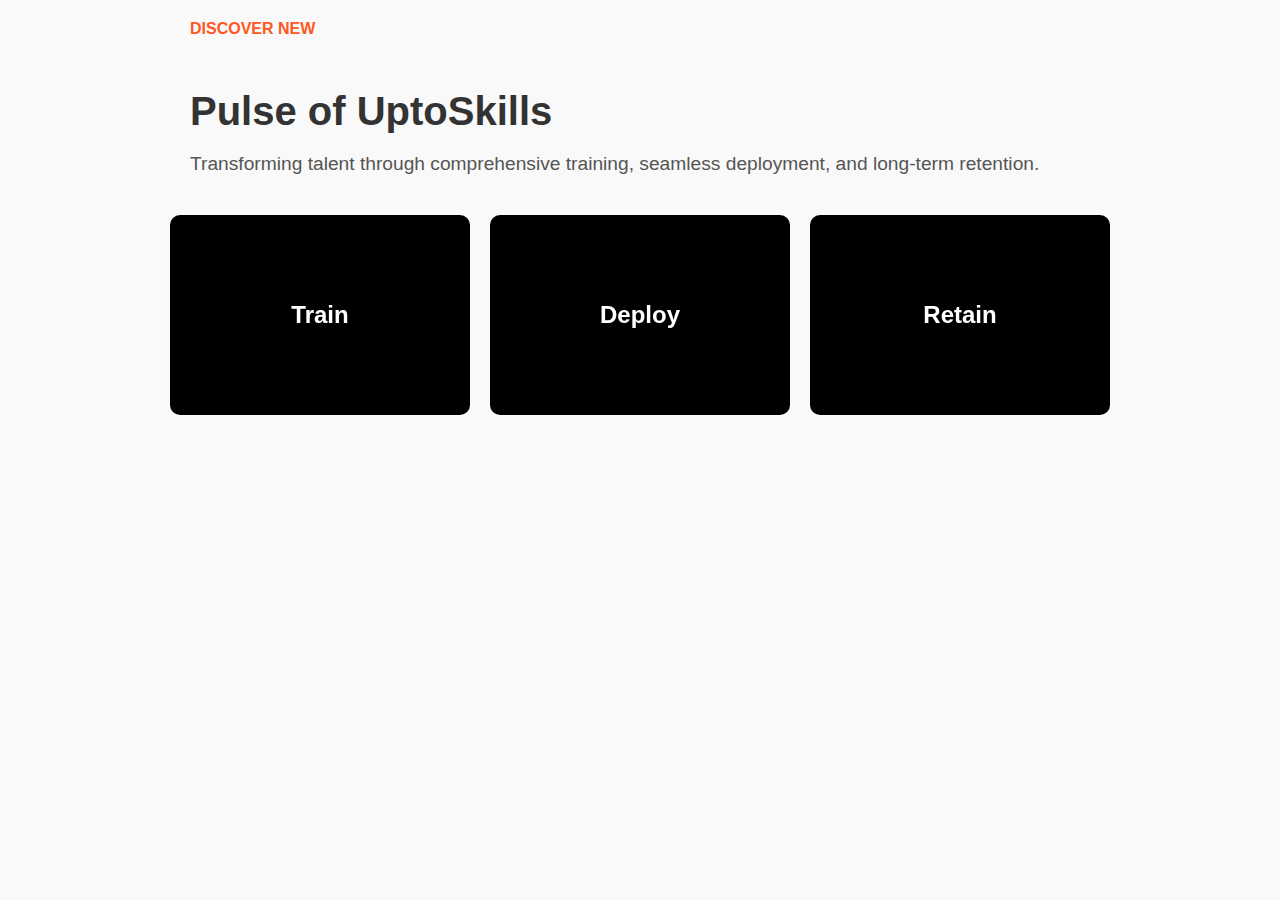
<file: Discovernew.html>
<!DOCTYPE html>
<html lang="en">
<head>
    <meta charset="UTF-8">
    <meta name="viewport" content="width=device-width, initial-scale=1.0">
    <title>Pulse of UptoSkills</title>
    <style>
        body {
            margin: 0;
            font-family: Arial, sans-serif;
            background-color: #f9f9f9;
            color: #333;
        }

        .section {
            padding: 50px 20px;
            text-align: center;
        }

        .header {
            text-align: left;
            margin: 0 auto 40px;
            max-width: 900px;
            position: relative;
            padding-top: 20px;
        }

        .header h1 {
            font-size: 2.5rem;
            margin: 0;
        }

        .header p {
            font-size: 1.2rem;
            color: #555;
        }

        .discover-new {
            position: absolute;
            top: -30px;
            left: 0;
            color: #ff5722;
            font-weight: bold;
            font-size: 1rem;
        }

        .carousel {
            background-color: #333;
            color: #fff;
            padding: 20px;
            border-radius: 10px;
            max-width: 900px;
            margin: 0 auto 40px;
            display: flex;
            align-items: center;
            justify-content: space-between;
        }

        .carousel h2 {
            font-size: 1.8rem;
            margin: 0;
        }

        .carousel p {
            margin: 5px 0 0;
            font-size: 1rem;
            color: #ccc;
        }

        .cards {
            display: flex;
            justify-content: center;
            gap: 20px;
            flex-wrap: wrap;
        }

        .card {
            perspective: 1000px;
            width: 300px;
            height: 200px;
        }

        .card-inner {
            width: 100%;
            height: 100%;
            transition: transform 0.6s;
            transform-style: preserve-3d;
            position: relative;
        }

        .card:hover .card-inner {
            transform: rotateY(180deg);
        }

        .card-front, .card-back {
            position: absolute;
            width: 100%;
            height: 100%;
            backface-visibility: hidden;
            border-radius: 10px;
            overflow: hidden;
        }

        .card-front {
            background-size: cover;
            background-position: center;
            display: flex;
            align-items: center;
            justify-content: center;
            color: #fff;
            font-size: 1.5rem;
            font-weight: bold;
        }

        .card-back {
            background-color: #333;
            color: #fff;
            display: flex;
            align-items: center;
            justify-content: center;
            transform: rotateY(180deg);
        }
    </style>
</head>
<body>
    <div class="section">
        <div class="header">
            <h3><div class="discover-new">DISCOVER NEW</div></h3>
            <h1>Pulse of UptoSkills</h1>
            <p>Transforming talent through comprehensive training, seamless deployment, and long-term retention.</p>
        </div>


        <div class="cards">
            <div class="card">
                <div class="card-inner">
                    <div class="card-front" style="background-color: black;">
                        Train
                    </div>
                    <div class="card-back">
                        Get industry-relevant training from experts to upskill and enhance your career prospects - for free!
                    </div>
                </div>
            </div>

            <div class="card">
                <div class="card-inner">
                    <div class="card-front" style="background-color: black;">
                        Deploy
                    </div>
                    <div class="card-back">
                        We provide job placement assistance after training to help you launch your career successfully.
                    </div>
                </div>
            </div>

            <div class="card">
                <div class="card-inner">
                    <div class="card-front" style="background-color: black;">
                        Retain
                    </div>
                    <div class="card-back">
                        We provide ongoing training based on industry needs to help companies keep their employees up-to-date and engaged
                    </div>
                </div>
            </div>
        </div>
    </div>
</body>
</html>
</file>
